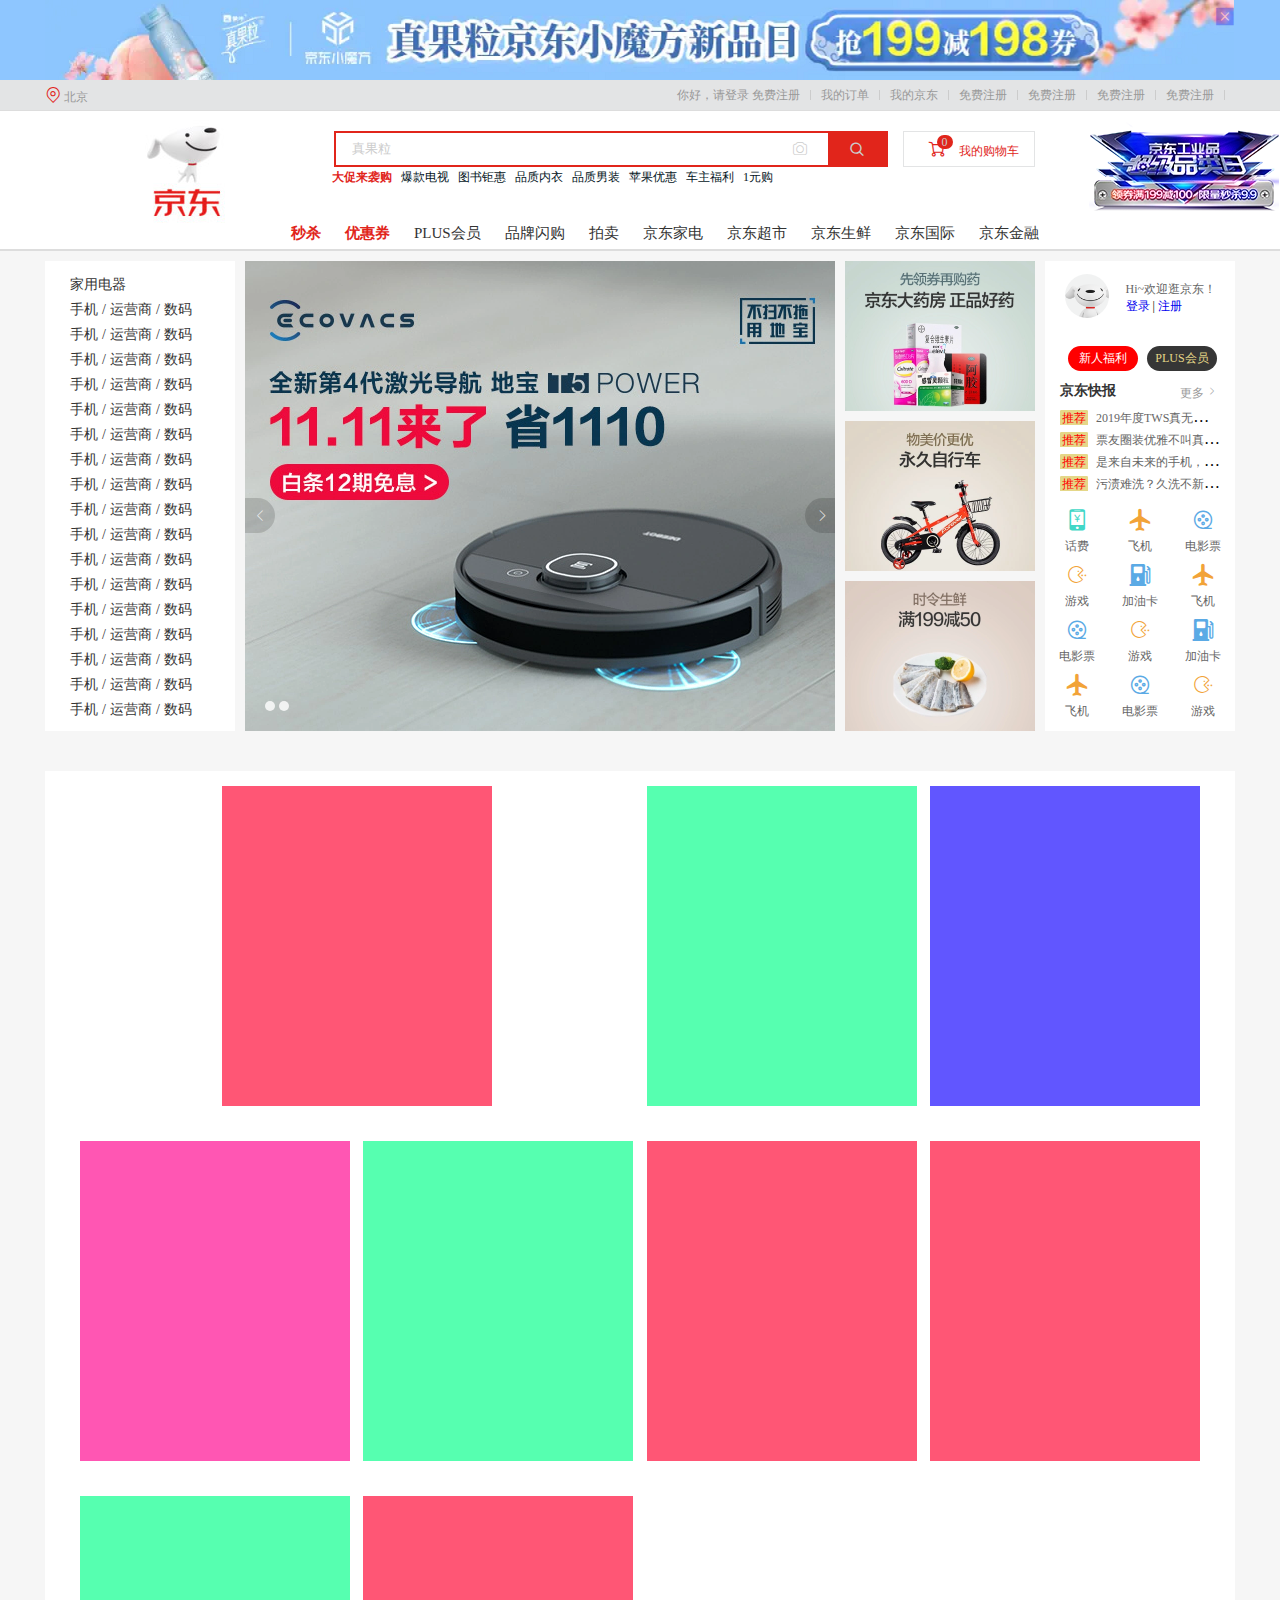
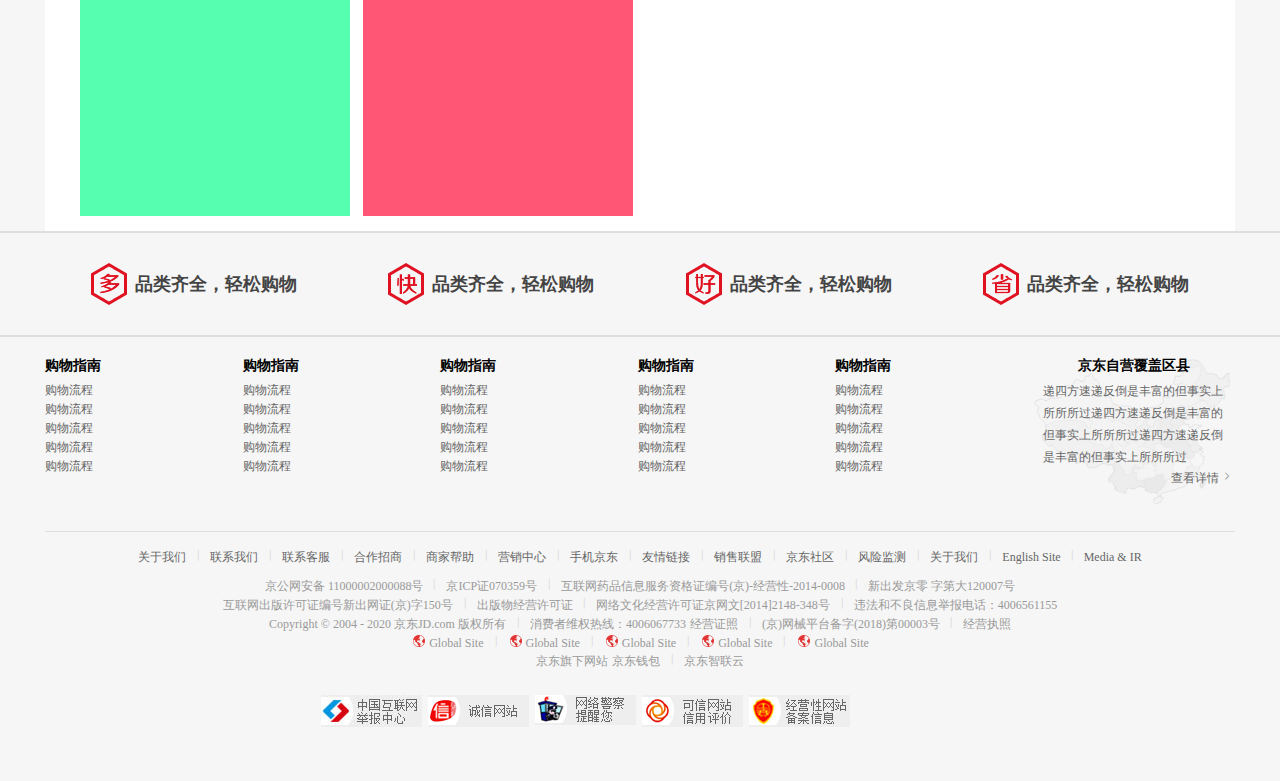
<file: index.html>
<!DOCTYPE html>
<html lang="en">

<head>
    <meta charset="UTF-8">
    <meta http-equiv="X-UA-Compatible" content="IE=edge">
    <meta name="viewport" content="width=device-width, initial-scale=1.0">
    <title>京东(JD.COM)-正品低价、品质保障、配送及时、轻松购物！</title>
    <link rel="shorcut icon" href="favicon.ico">
    <link rel="stylesheet" href="css/base.css">
    <link rel="stylesheet" href="css/index.css">
    <link rel="stylesheet" href="css/good.css">
    <!-- 引入字体图标 -->
    <link rel="stylesheet" href="font/iconfont.css">

</head>

<body>
    <!-- content刷新网页自动有些是红色 -->
    <div class="content">
        <!-- 京东顶部 -->
        <div class="j-header">
            <a href="#" class="w">
                <span class="iconfont iconicon-cross-squre"></span>
            </a>
        </div>
        <!-- 实现关闭广告的作用 -->
        <script>
            //有几个类的时候，用一个就可以了
            var colset = document.querySelector('.iconicon-cross-squre');
            var toubu = document.querySelector('.j-header');
            colset.onclick = function() {
                toubu.style.display = 'none';
            }
        </script>
        <!-- 快捷导航栏模块 -->
        <div class="shortcut">
            <div class="w">

                <ul class="fl">
                    <li>
                        <i class="post iconfont iconlocation "></i>
                        <a href="#">北京</a>
                    </li>
                </ul>
                <ul class="fr">
                    <li><a href="#">你好，请登录</a>
                        <a href="#">免费注册</a></li>
                    <li class="spacer"></li>
                    <li>
                        <a href="#">我的订单</a>
                        <li class="spacer"></li>
                    </li>

                    <li>
                        <a href="#">我的京东</a>
                        <div class="dropdown">
                            <div class="myjdlist">
                                <div class="fore1">
                                    <div class="item">
                                        <a href="#">待处理订单</a>
                                    </div>
                                </div>
                            </div>
                        </div>
                    </li>
                    <li class="spacer"></li>
                    <li>
                        <a href="#">免费注册</a></li>
                    <li class="spacer"></li>
                    <li>
                        <a href="#">免费注册</a></li>
                    <li class="spacer"></li>
                    <li>
                        <a href="#">免费注册</a></li>
                    <li class="spacer"></li>
                    <li>
                        <a href="#">免费注册</a></li>
                    <li class="spacer"></li>


                </ul>
                <!-- 下拉菜单效果 -->
                <script>
                    var fr = document.querySelector('.fr');
                    var lis = fr.children;
                    // var lis = fr.getElementsByClassName('.dropdown')
                    for (i = 0; i < lis.length; i++) {
                        if (i == 0) {
                            continue;
                        }
                        lis[i].onmouseover = function() {
                            this.children[1].style.display = 'block';
                        }
                        lis[i].onmouseout = function() {
                            this.children[1].style.display = 'none';
                        }
                    }
                </script>
            </div>

        </div>
        <!-- 3.header开始部分 -->
        <div class="header">
            <div class="w inner">
                <!-- 左边的京东 -->
                <div class="logo">
                    <h1><a href="#">京东</a></h1>
                </div>
                <!-- 中间的信息 -->
                <div class="header-nav">
                    <div class="header-search">
                        <!-- 搜索栏 -->
                        <div class="search">
                            <input type="text" value="真果粒">
                            <!-- js点击隐藏文本框里的内容 -->
                            <script>
                                var text = document.querySelector('input');
                                text.onclick = function() {
                                    if (this.value === '真果粒') {
                                        this.value = '';
                                    }
                                }
                                text.onblur = function() {
                                    if (this.value === '') {
                                        this.value = '真果粒';
                                    }
                                }
                            </script>
                            <span class="iconfont  iconpaizhaozhaopian "></span>
                            <button><i class="iconfont iconchaxun"></i></button>
                        </div>

                        <!-- 购物车 -->
                        <div class="settleup">
                            <i class="iconfont icongouwuche "></i>
                            <a href="#">我的购物车</a>
                            <span>0</span>
                        </div>
                    </div>
                    <div class="hotwors">
                        <a href="#" class="style-red navitems-lk">大促来袭购</a>
                        <a href="#">爆款电视</a>
                        <a href="#">图书钜惠</a>
                        <a href="#">品质内衣</a>
                        <a href="#">品质男装</a>
                        <a href="#">苹果优惠</a>
                        <a href="#">车主福利</a>
                        <a href="#">1元购</a>
                    </div>
                    <div class="navitems">
                        <ul>
                            <li><a href="#" class="style-red navitems-lk">秒杀</a></li>
                            <li><a href="#" class="style-red navitems-lk">优惠券</a></li>

                            <li><a href="#">PLUS会员</a></li>
                            <li><a href="#">品牌闪购</a></li>
                            <li><a href="#">拍卖</a></li>
                            <li><a href="#">京东家电</a></li>
                            <li><a href="#">京东超市</a></li>
                            <li><a href="#">京东生鲜 </a></li>
                            <li><a href="#">京东国际</a></li>
                            <li><a href="#">京东金融</a></li>
                        </ul>
                    </div>
                </div>
                <!-- 右边的图片 -->
                <div class="treasure">
                    <a href="#"></a>
                </div>


            </div>
        </div>
        <!-- 页面中心部分 -->
        <div class="fs">
            <div class="w fs-inner">
                <div class="fs-inner-col1">
                    <ul>
                        <li>
                            <a href="#">家用电器</a></li>
                        <li>
                            <a href="#">手机</a> <span>/</span>
                            <a href="#">运营商</a> <span>/</span>
                            <a href="#">数码</a>
                        </li>

                        <li>
                            <a href="#">手机</a> <span>/</span>
                            <a href="#">运营商</a> <span>/</span>
                            <a href="#">数码</a>
                        </li>
                        <li>
                            <a href="#">手机</a> <span>/</span>
                            <a href="#">运营商</a> <span>/</span>
                            <a href="#">数码</a>
                        </li>
                        <li>
                            <a href="#">手机</a> <span>/</span>
                            <a href="#">运营商</a> <span>/</span>
                            <a href="#">数码</a>
                        </li>
                        <li>
                            <a href="#">手机</a> <span>/</span>
                            <a href="#">运营商</a> <span>/</span>
                            <a href="#">数码</a>
                        </li>
                        <li>
                            <a href="#">手机</a> <span>/</span>
                            <a href="#">运营商</a> <span>/</span>
                            <a href="#">数码</a>
                        </li>
                        <li>
                            <a href="#">手机</a> <span>/</span>
                            <a href="#">运营商</a> <span>/</span>
                            <a href="#">数码</a>
                        </li>
                        <li>
                            <a href="#">手机</a> <span>/</span>
                            <a href="#">运营商</a> <span>/</span>
                            <a href="#">数码</a>
                        </li>
                        <li>
                            <a href="#">手机</a> <span>/</span>
                            <a href="#">运营商</a> <span>/</span>
                            <a href="#">数码</a>
                        </li>
                        <li>
                            <a href="#">手机</a> <span>/</span>
                            <a href="#">运营商</a> <span>/</span>
                            <a href="#">数码</a>
                        </li>
                        <li>
                            <a href="#">手机</a> <span>/</span>
                            <a href="#">运营商</a> <span>/</span>
                            <a href="#">数码</a>
                        </li>
                        <li>
                            <a href="#">手机</a> <span>/</span>
                            <a href="#">运营商</a> <span>/</span>
                            <a href="#">数码</a>
                        </li>
                        <li>
                            <a href="#">手机</a> <span>/</span>
                            <a href="#">运营商</a> <span>/</span>
                            <a href="#">数码</a>
                        </li>
                        <li>
                            <a href="#">手机</a> <span>/</span>
                            <a href="#">运营商</a> <span>/</span>
                            <a href="#">数码</a>
                        </li>
                        <li>
                            <a href="#">手机</a> <span>/</span>
                            <a href="#">运营商</a> <span>/</span>
                            <a href="#">数码</a>
                        </li>
                        <li>
                            <a href="#">手机</a> <span>/</span>
                            <a href="#">运营商</a> <span>/</span>
                            <a href="#">数码</a>
                        </li>
                        <li>
                            <a href="#">手机</a> <span>/</span>
                            <a href="#">运营商</a> <span>/</span>
                            <a href="#">数码</a>
                        </li>


                    </ul>
                </div>
                <div class="fs-inner-col2">
                    <!-- 轮播图 -->
                    <div class="col2-bd">
                        <button class="arr-1">
                            <i class="iconfont lunbo iconlunbozuobian"></i>
                        </button>
                        <button class="arr-2">
                            <i class="iconfont lunbo icongengduo "></i>
                        </button>

                        <ul>
                            <li>
                                <a href="#"><img src="images/dd5.jpg" alt="扫地机器人"></a>
                            </li>
                            <li>

                            </li>
                            <li></li>
                            <li></li>
                        </ul>
                        <!-- 一排小圆点 -->
                        <div class="slide-indicators">
                            <i class="slide-indicators-btn"></i>
                            <i class="slide-indicators-btn"></i>

                        </div>
                    </div>
                    <!-- 三负图 -->
                    <div class="col2-hd">
                        <a href="#"><img src="images/fe3.jpg" alt=""></a>
                        <a href="#"><img src="images/d.jpg" alt=""></a>
                        <a href="#"><img src="images/e.jpg" alt=""></a>
                    </div>
                </div>
                <div class="fs-inner-col3">
                    <div class="fs-col3-uesr">
                        <div class="user-avatar">
                            <a href="#"><img src="images/logo.png" alt=""></a>
                        </div>
                        <div class="user-show">
                            <a href="#" class="user-show-tip">Hi~欢迎逛京东！</a>
                            <p> <a href="#">登录</a>
                                <span>|</span>
                                <a href="#">注册</a>
                            </p>
                        </div>
                        <div class="user-profit">
                            <a href="#" class="user-profit-lk">新人福利</a>
                            <a href="#" class="user-profit-plus">PLUS会员</a>
                        </div>
                    </div>
                    <div class="fs-col3-news">
                        <div class="news-hd">
                            <h5>京东快报</h5>
                            <a href="#" class="news-more">更多<i class="iconfont icondayu1"></i>
                            </a>
                            <ul class="new-list">
                                <li class="new-list-link">
                                    <a href="#">
                                        <span>推荐</span> 2019年度TWS真无线蓝牙耳机横评之选购指南
                                    </a>
                                </li>
                                <li class="new-list-link">
                                    <a href="#">
                                        <span>推荐</span> 票友圈装优雅不叫真优雅，想要表里如一得这样
                                    </a>
                                </li>
                                <li class="new-list-link">
                                    <a href="#">
                                        <span>推荐</span> 是来自未来的手机，vivo NEX 3的多面评测
                                    </a>
                                </li>
                                <li class="new-list-link">
                                    <a href="#">
                                        <span>推荐</span> 污渍难洗？久洗不新？全新蓝月亮麻烦安排一下

                                    </a>
                                </li>
                            </ul>
                        </div>
                    </div>
                    <div class="fs-col3-service">
                        <div class="service-entry">
                            <ul>
                                <li class="service-huafei">
                                    <i class="service-green iconfont iconhuafei"></i>
                                    <span>话费</span>
                                </li>
                                <li class="service-huafei">
                                    <i class="service-orange iconfont iconjipiao"></i>
                                    <span>飞机</span>
                                </li>
                                <li class="service-huafei">
                                    <i class="service-blue iconfont icondianyingpiao"></i>
                                    <span>电影票</span>
                                </li>
                                <li class="service-huafei">
                                    <i class="service-orange iconfont iconyouxi"></i>
                                    <span>游戏</span>
                                </li>
                                <li class="service-huafei">
                                    <i class="service-blue iconfont iconjiayouqia"></i>
                                    <span>加油卡</span>
                                </li>
                                <li class="service-huafei">
                                    <i class="service-orange iconfont iconjipiao"></i>
                                    <span>飞机</span>
                                </li>
                                <li class="service-huafei">
                                    <i class="service-blue iconfont icondianyingpiao"></i>
                                    <span>电影票</span>
                                </li>
                                <li class="service-huafei">
                                    <i class="service-orange iconfont iconyouxi"></i>
                                    <span>游戏</span>
                                </li>
                                <li class="service-huafei">
                                    <i class="service-blue iconfont iconjiayouqia"></i>
                                    <span>加油卡</span>
                                </li>
                                <li class="service-huafei">
                                    <i class="service-orange iconfont iconjipiao"></i>
                                    <span>飞机</span>
                                </li>
                                <li class="service-huafei">
                                    <i class="service-blue iconfont icondianyingpiao"></i>
                                    <span>电影票</span>
                                </li>
                                <li class="service-huafei">
                                    <i class="service-orange iconfont iconyouxi"></i>
                                    <span>游戏</span>
                                </li>
                            </ul>
                        </div>
                    </div>
                </div>
            </div>

        </div>
        <!-- 内容商品部分 -->
        <div class="goods w">
            <div class="clearfix">
                <div class="item item1"></div>
                <div class="item item2"></div>
                <div class="item item3"></div>
                <div class="item item4"></div>
                <div class="item item5"></div>
                <div class="item item6"></div>
                <div class="item item7"></div>
                <div class="item item8"></div>
                <div class="item item9"></div>
            </div>
        </div>
        <!-- 页面底部 -->
        <div class="footer">
            <div class="footer-service">
                <div class="w">
                    <ul>
                        <li>
                            <h5 class="service-duo">多</h5>
                            <p>品类齐全，轻松购物</p>
                        </li>
                        <li>
                            <h5 class="service-kuai">快</h5>
                            <p>品类齐全，轻松购物</p>
                        </li>
                        <li>
                            <h5 class="service-hao">好</h5>
                            <p>品类齐全，轻松购物</p>
                        </li>

                        <li>
                            <h5 class="service-sheng">省</h5>
                            <p>品类齐全，轻松购物</p>
                        </li>

                    </ul>
                </div>
            </div>
            <!-- 帮助模块 -->
            <div class=" w footer-help">
                <div class="footer-help-inner">
                    <h5> 购物指南</h5>
                    <ul>
                        <li><a href="#">购物流程</a></li>
                        <li><a href="#">购物流程</a></li>
                        <li><a href="#">购物流程</a></li>
                        <li><a href="#">购物流程</a></li>
                        <li><a href="#">购物流程</a></li>
                    </ul>
                </div>
                <div class="footer-help-inner">
                    <h5> 购物指南</h5>
                    <ul>
                        <li><a href="#">购物流程</a></li>
                        <li><a href="#">购物流程</a></li>
                        <li><a href="#">购物流程</a></li>
                        <li><a href="#">购物流程</a></li>
                        <li><a href="#">购物流程</a></li>
                    </ul>
                </div>
                <div class="footer-help-inner">
                    <h5> 购物指南</h5>
                    <ul>
                        <li><a href="#">购物流程</a></li>
                        <li><a href="#">购物流程</a></li>
                        <li><a href="#">购物流程</a></li>
                        <li><a href="#">购物流程</a></li>
                        <li><a href="#">购物流程</a></li>
                    </ul>
                </div>
                <div class="footer-help-inner">
                    <h5> 购物指南</h5>
                    <ul>
                        <li><a href="#">购物流程</a></li>
                        <li><a href="#">购物流程</a></li>
                        <li><a href="#">购物流程</a></li>
                        <li><a href="#">购物流程</a></li>
                        <li><a href="#">购物流程</a></li>
                    </ul>
                </div>
                <div class="footer-help-inner">
                    <h5> 购物指南</h5>
                    <ul>
                        <li><a href="#">购物流程</a></li>
                        <li><a href="#">购物流程</a></li>
                        <li><a href="#">购物流程</a></li>
                        <li><a href="#">购物流程</a></li>
                        <li><a href="#">购物流程</a></li>

                    </ul>
                </div>
                <div class="footer-help-cover">
                    <h5>京东自营覆盖区县</h5>
                    <p>递四方速递反倒是丰富的但事实上所所所过递四方速递反倒是丰富的但事实上所所所过递四方速递反倒是丰富的但事实上所所所过</p>
                    <a href="#">查看详情<i class="iconfont icondayu1"> </i></a>
                </div>
            </div>
            <!-- 底部中心文字  版权模块-->
            <div class="footer-copyright">
                <div class=" w footer-copyright-inner">
                    <div class="copyright-inner-links">
                        <a href="#">关于我们</a>
                        <i class="iconfont iconshuxian1"></i>
                        <a href="#">联系我们</a>
                        <i class="iconfont iconshuxian1"></i>
                        <a href="#">联系客服</a>
                        <i class="iconfont iconshuxian1"></i>
                        <a href="#">合作招商</a>
                        <i class="iconfont iconshuxian1"></i>
                        <a href="#">商家帮助</a>
                        <i class="iconfont iconshuxian1"></i>
                        <a href="#">营销中心</a>
                        <i class="iconfont iconshuxian1"></i>
                        <a href="#">手机京东</a>
                        <i class="iconfont iconshuxian1"></i>
                        <a href="#">友情链接</a>
                        <i class="iconfont iconshuxian1"></i>
                        <a href="#">销售联盟</a>
                        <i class="iconfont iconshuxian1"></i>
                        <a href="#">京东社区</a>
                        <i class="iconfont iconshuxian1"></i>
                        <a href="#">风险监测</a>
                        <i class="iconfont iconshuxian1"></i>
                        <a href="#">关于我们</a>
                        <i class="iconfont iconshuxian1"></i>
                        <a href="#"> English Site </a>
                        <i class="iconfont iconshuxian1"></i>
                        <a href="#"> Media & IR</a>

                    </div>
                    <div class="copyright-inner-info">
                        <p>
                            <a href="#">京公网安备 11000002000088号 </a>
                            <i class="iconfont iconshuxian1"></i>
                            <span>  京ICP证070359号</span>
                            <i class="iconfont iconshuxian1"></i>
                            <a href="#"> 互联网药品信息服务资格证编号(京)-经营性-2014-0008 </a>
                            <i class="iconfont iconshuxian1"></i>
                            <span> 新出发京零 字第大120007号</span>


                        </p>
                        <p>

                            <span> 互联网出版许可证编号新出网证(京)字150号</span>
                            <i class="iconfont iconshuxian1"></i>
                            <a href="#">出版物经营许可证 </a>
                            <i class="iconfont iconshuxian1"></i>
                            <a href="#">网络文化经营许可证京网文[2014]2148-348号</a>
                            <i class="iconfont iconshuxian1"></i>
                            <span> 违法和不良信息举报电话：4006561155</span>


                        </p>
                        <p>
                            <span> Copyright © 2004 - 2020 京东JD.com 版权所有</span>
                            <i class="iconfont iconshuxian1"></i>
                            <span>  消费者维权热线：4006067733</span>
                            <a href="#"> 经营证照</a>
                            <i class="iconfont iconshuxian1"></i>
                            <span>  (京)网械平台备字(2018)第00003号 </span>
                            <i class="iconfont iconshuxian1"></i>
                            <a href="#"> 经营执照</a>


                        </p>
                        <p>
                            <a href="#"><i class="inner-info-ico1"> </i> Global Site</a>
                            <i class="iconfont iconshuxian1"></i>
                            <a href="#"><i class="inner-info-ico2"> </i> Global Site</a>
                            <i class="iconfont iconshuxian1"></i>
                            <a href="#"><i class="inner-info-ico3"> </i> Global Site</a>
                            <i class="iconfont iconshuxian1"></i>
                            <a href="#"><i class="inner-info-ico4"> </i> Global Site</a>
                            <i class="iconfont iconshuxian1"></i>
                            <a href="#"><i class="inner-info-ico5"> </i> Global Site</a>

                        </p>
                        <p>

                            <span>  京东旗下网站</span>
                            <a href="#"> 京东钱包</a>
                            <i class="iconfont iconshuxian1"></i>

                            <a href="#"> 京东智联云</a>


                        </p>
                        <div class="copyright-inner-auth">
                            <a href="#" class="inner-auth-1"></a>
                            <a href="#" class="inner-auth-2"></a>
                            <a href="#" class="inner-auth-3"></a>
                            <a href="#" class="inner-auth-4"></a>
                            <a href="#" class="inner-auth-5"></a>
                            <a href="#" class="inner-auth-6"></a>

                        </div>
                    </div>
                </div>

            </div>
        </div>
    </div>

</body>

</html>
</file>
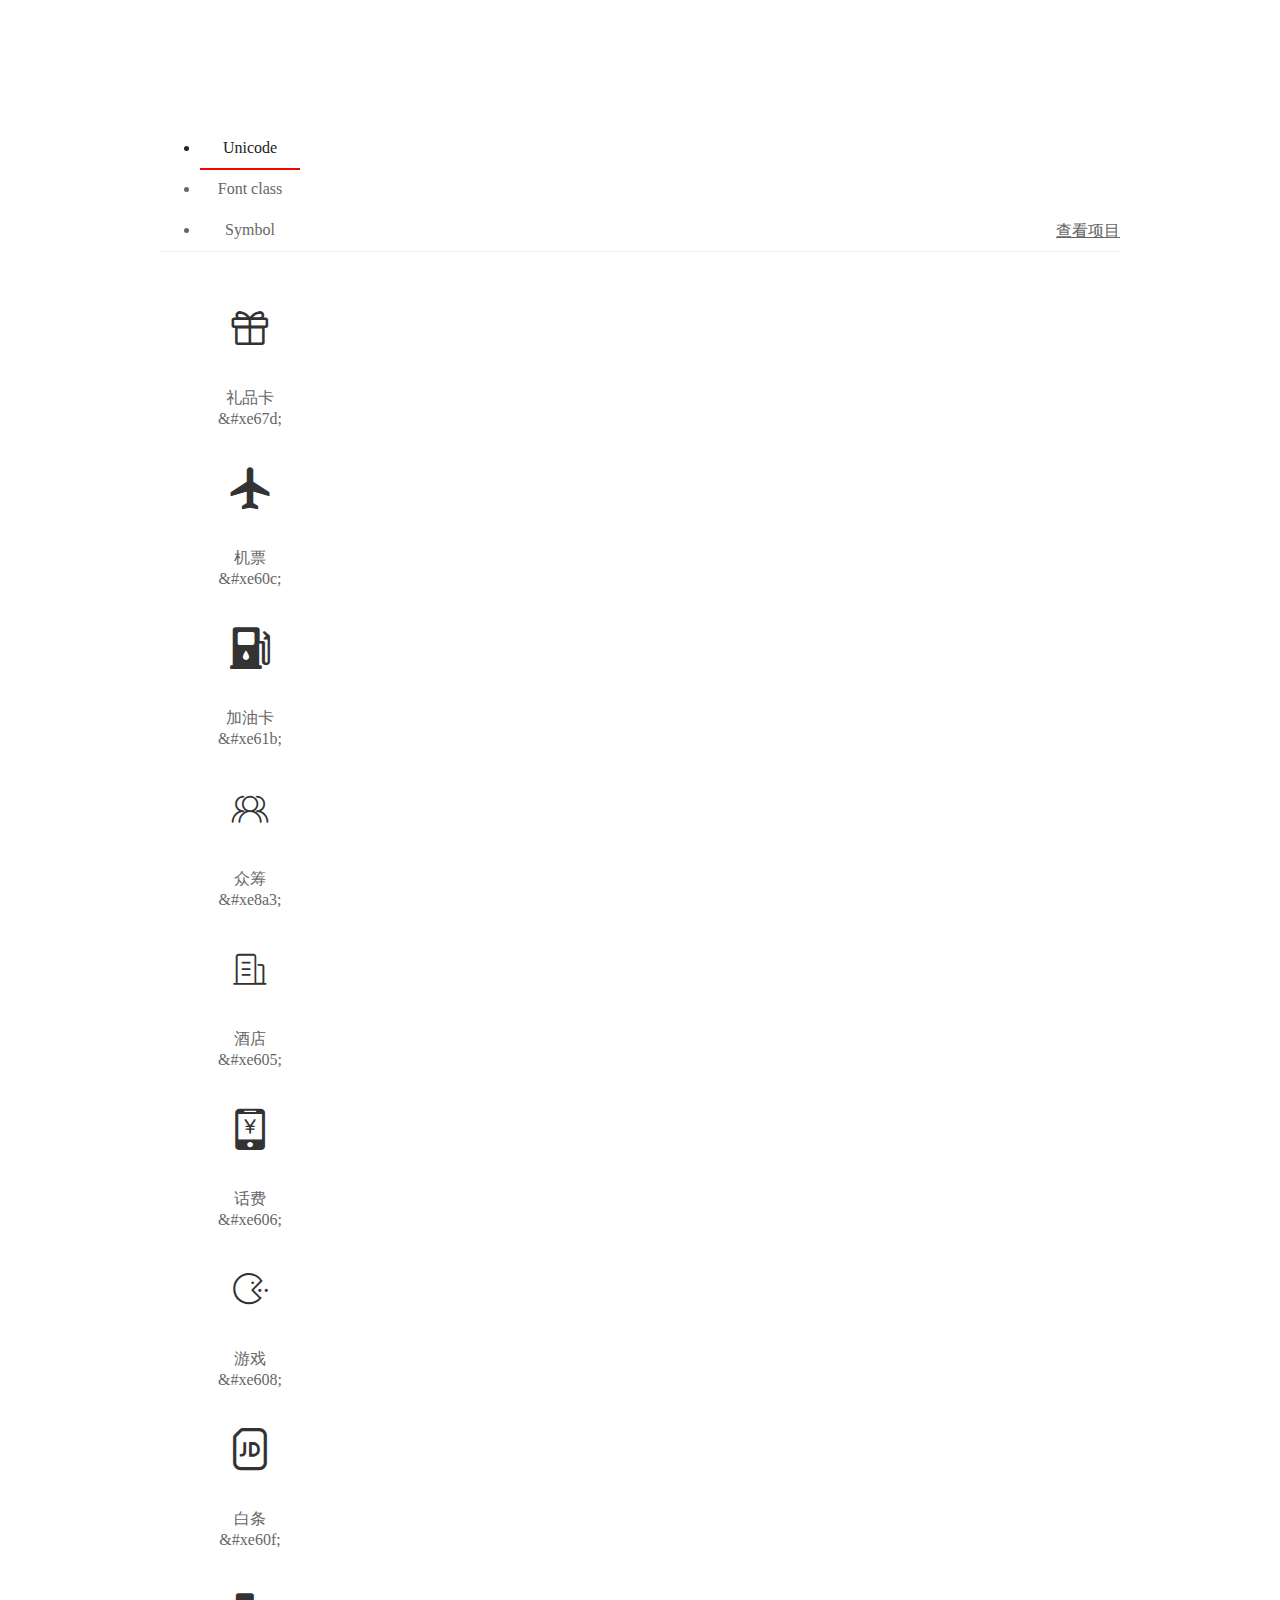
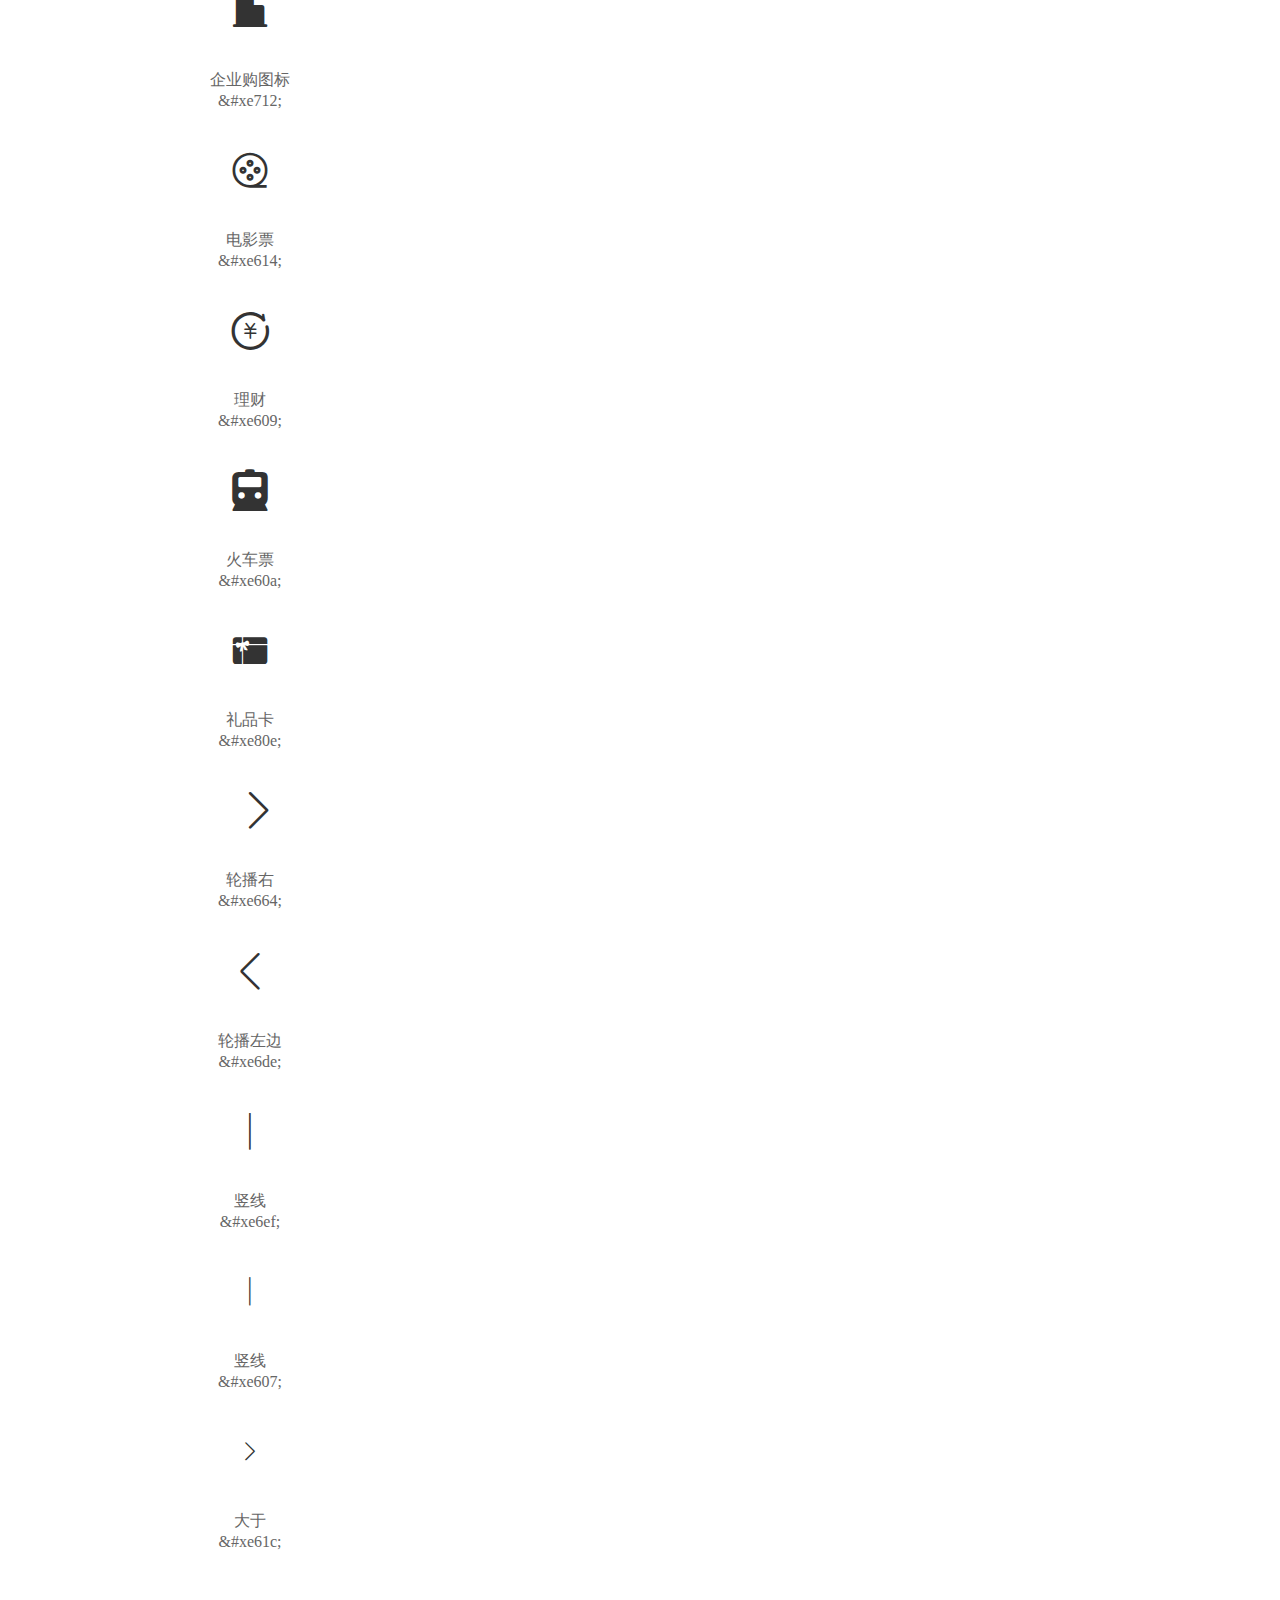
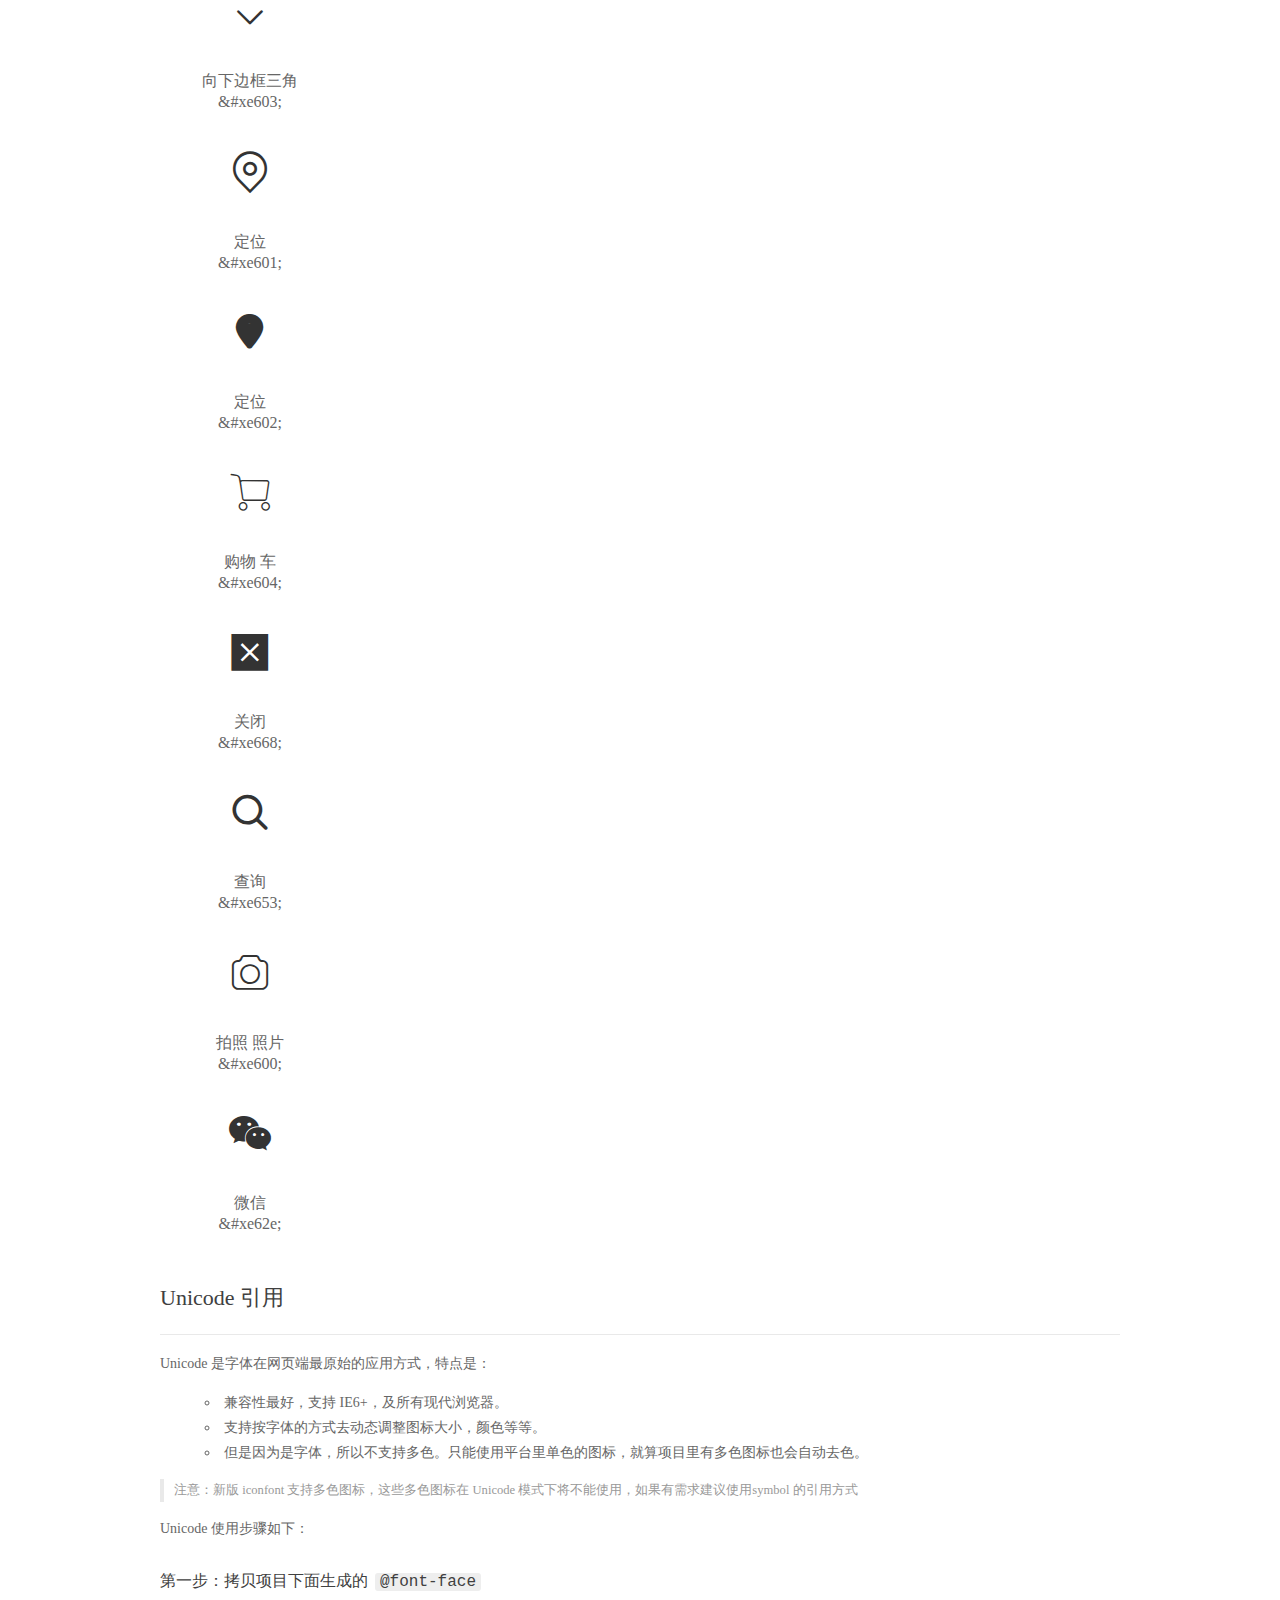
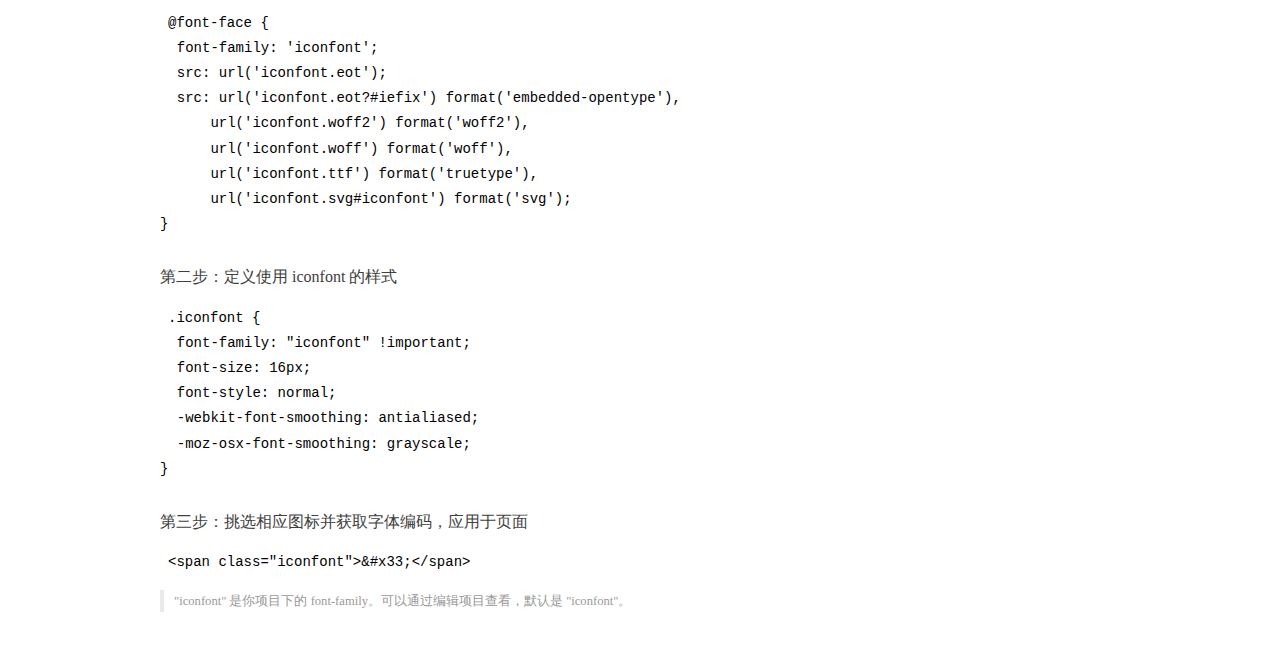
<file: font/demo_index.html>
<!DOCTYPE html>
<html>
<head>
  <meta charset="utf-8"/>
  <title>IconFont Demo</title>
  <link rel="shortcut icon" href="https://img.alicdn.com/tps/i4/TB1_oz6GVXXXXaFXpXXJDFnIXXX-64-64.ico" type="image/x-icon"/>
  <link rel="stylesheet" href="https://g.alicdn.com/thx/cube/1.3.2/cube.min.css">
  <link rel="stylesheet" href="demo.css">
  <link rel="stylesheet" href="iconfont.css">
  <script src="iconfont.js"></script>
  <!-- jQuery -->
  <script src="https://a1.alicdn.com/oss/uploads/2018/12/26/7bfddb60-08e8-11e9-9b04-53e73bb6408b.js"></script>
  <!-- 代码高亮 -->
  <script src="https://a1.alicdn.com/oss/uploads/2018/12/26/a3f714d0-08e6-11e9-8a15-ebf944d7534c.js"></script>
</head>
<body>
  <div class="main">
    <h1 class="logo"><a href="https://www.iconfont.cn/" title="iconfont 首页" target="_blank">&#xe86b;</a></h1>
    <div class="nav-tabs">
      <ul id="tabs" class="dib-box">
        <li class="dib active"><span>Unicode</span></li>
        <li class="dib"><span>Font class</span></li>
        <li class="dib"><span>Symbol</span></li>
      </ul>
      
      <a href="https://www.iconfont.cn/manage/index?manage_type=myprojects&projectId=2119331" target="_blank" class="nav-more">查看项目</a>
      
    </div>
    <div class="tab-container">
      <div class="content unicode" style="display: block;">
          <ul class="icon_lists dib-box">
          
            <li class="dib">
              <span class="icon iconfont">&#xe67d;</span>
                <div class="name">礼品卡</div>
                <div class="code-name">&amp;#xe67d;</div>
              </li>
          
            <li class="dib">
              <span class="icon iconfont">&#xe60c;</span>
                <div class="name">机票</div>
                <div class="code-name">&amp;#xe60c;</div>
              </li>
          
            <li class="dib">
              <span class="icon iconfont">&#xe61b;</span>
                <div class="name">加油卡</div>
                <div class="code-name">&amp;#xe61b;</div>
              </li>
          
            <li class="dib">
              <span class="icon iconfont">&#xe8a3;</span>
                <div class="name">众筹</div>
                <div class="code-name">&amp;#xe8a3;</div>
              </li>
          
            <li class="dib">
              <span class="icon iconfont">&#xe605;</span>
                <div class="name">酒店</div>
                <div class="code-name">&amp;#xe605;</div>
              </li>
          
            <li class="dib">
              <span class="icon iconfont">&#xe606;</span>
                <div class="name">话费</div>
                <div class="code-name">&amp;#xe606;</div>
              </li>
          
            <li class="dib">
              <span class="icon iconfont">&#xe608;</span>
                <div class="name">游戏</div>
                <div class="code-name">&amp;#xe608;</div>
              </li>
          
            <li class="dib">
              <span class="icon iconfont">&#xe60f;</span>
                <div class="name">白条</div>
                <div class="code-name">&amp;#xe60f;</div>
              </li>
          
            <li class="dib">
              <span class="icon iconfont">&#xe712;</span>
                <div class="name">企业购图标</div>
                <div class="code-name">&amp;#xe712;</div>
              </li>
          
            <li class="dib">
              <span class="icon iconfont">&#xe614;</span>
                <div class="name">电影票</div>
                <div class="code-name">&amp;#xe614;</div>
              </li>
          
            <li class="dib">
              <span class="icon iconfont">&#xe609;</span>
                <div class="name">理财</div>
                <div class="code-name">&amp;#xe609;</div>
              </li>
          
            <li class="dib">
              <span class="icon iconfont">&#xe60a;</span>
                <div class="name">火车票</div>
                <div class="code-name">&amp;#xe60a;</div>
              </li>
          
            <li class="dib">
              <span class="icon iconfont">&#xe80e;</span>
                <div class="name">礼品卡</div>
                <div class="code-name">&amp;#xe80e;</div>
              </li>
          
            <li class="dib">
              <span class="icon iconfont">&#xe664;</span>
                <div class="name">轮播右</div>
                <div class="code-name">&amp;#xe664;</div>
              </li>
          
            <li class="dib">
              <span class="icon iconfont">&#xe6de;</span>
                <div class="name">轮播左边</div>
                <div class="code-name">&amp;#xe6de;</div>
              </li>
          
            <li class="dib">
              <span class="icon iconfont">&#xe6ef;</span>
                <div class="name">竖线</div>
                <div class="code-name">&amp;#xe6ef;</div>
              </li>
          
            <li class="dib">
              <span class="icon iconfont">&#xe607;</span>
                <div class="name">竖线</div>
                <div class="code-name">&amp;#xe607;</div>
              </li>
          
            <li class="dib">
              <span class="icon iconfont">&#xe61c;</span>
                <div class="name">大于</div>
                <div class="code-name">&amp;#xe61c;</div>
              </li>
          
            <li class="dib">
              <span class="icon iconfont">&#xe603;</span>
                <div class="name">向下边框三角</div>
                <div class="code-name">&amp;#xe603;</div>
              </li>
          
            <li class="dib">
              <span class="icon iconfont">&#xe601;</span>
                <div class="name">定位</div>
                <div class="code-name">&amp;#xe601;</div>
              </li>
          
            <li class="dib">
              <span class="icon iconfont">&#xe602;</span>
                <div class="name">定位</div>
                <div class="code-name">&amp;#xe602;</div>
              </li>
          
            <li class="dib">
              <span class="icon iconfont">&#xe604;</span>
                <div class="name">购物 车</div>
                <div class="code-name">&amp;#xe604;</div>
              </li>
          
            <li class="dib">
              <span class="icon iconfont">&#xe668;</span>
                <div class="name">关闭</div>
                <div class="code-name">&amp;#xe668;</div>
              </li>
          
            <li class="dib">
              <span class="icon iconfont">&#xe653;</span>
                <div class="name">查询</div>
                <div class="code-name">&amp;#xe653;</div>
              </li>
          
            <li class="dib">
              <span class="icon iconfont">&#xe600;</span>
                <div class="name">拍照 照片</div>
                <div class="code-name">&amp;#xe600;</div>
              </li>
          
            <li class="dib">
              <span class="icon iconfont">&#xe62e;</span>
                <div class="name">微信</div>
                <div class="code-name">&amp;#xe62e;</div>
              </li>
          
          </ul>
          <div class="article markdown">
          <h2 id="unicode-">Unicode 引用</h2>
          <hr>

          <p>Unicode 是字体在网页端最原始的应用方式，特点是：</p>
          <ul>
            <li>兼容性最好，支持 IE6+，及所有现代浏览器。</li>
            <li>支持按字体的方式去动态调整图标大小，颜色等等。</li>
            <li>但是因为是字体，所以不支持多色。只能使用平台里单色的图标，就算项目里有多色图标也会自动去色。</li>
          </ul>
          <blockquote>
            <p>注意：新版 iconfont 支持多色图标，这些多色图标在 Unicode 模式下将不能使用，如果有需求建议使用symbol 的引用方式</p>
          </blockquote>
          <p>Unicode 使用步骤如下：</p>
          <h3 id="-font-face">第一步：拷贝项目下面生成的 <code>@font-face</code></h3>
<pre><code class="language-css"
>@font-face {
  font-family: 'iconfont';
  src: url('iconfont.eot');
  src: url('iconfont.eot?#iefix') format('embedded-opentype'),
      url('iconfont.woff2') format('woff2'),
      url('iconfont.woff') format('woff'),
      url('iconfont.ttf') format('truetype'),
      url('iconfont.svg#iconfont') format('svg');
}
</code></pre>
          <h3 id="-iconfont-">第二步：定义使用 iconfont 的样式</h3>
<pre><code class="language-css"
>.iconfont {
  font-family: "iconfont" !important;
  font-size: 16px;
  font-style: normal;
  -webkit-font-smoothing: antialiased;
  -moz-osx-font-smoothing: grayscale;
}
</code></pre>
          <h3 id="-">第三步：挑选相应图标并获取字体编码，应用于页面</h3>
<pre>
<code class="language-html"
>&lt;span class="iconfont"&gt;&amp;#x33;&lt;/span&gt;
</code></pre>
          <blockquote>
            <p>"iconfont" 是你项目下的 font-family。可以通过编辑项目查看，默认是 "iconfont"。</p>
          </blockquote>
          </div>
      </div>
      <div class="content font-class">
        <ul class="icon_lists dib-box">
          
          <li class="dib">
            <span class="icon iconfont iconlipinqia"></span>
            <div class="name">
              礼品卡
            </div>
            <div class="code-name">.iconlipinqia
            </div>
          </li>
          
          <li class="dib">
            <span class="icon iconfont iconjipiao"></span>
            <div class="name">
              机票
            </div>
            <div class="code-name">.iconjipiao
            </div>
          </li>
          
          <li class="dib">
            <span class="icon iconfont iconjiayouqia"></span>
            <div class="name">
              加油卡
            </div>
            <div class="code-name">.iconjiayouqia
            </div>
          </li>
          
          <li class="dib">
            <span class="icon iconfont iconzhongchou"></span>
            <div class="name">
              众筹
            </div>
            <div class="code-name">.iconzhongchou
            </div>
          </li>
          
          <li class="dib">
            <span class="icon iconfont iconjiudian"></span>
            <div class="name">
              酒店
            </div>
            <div class="code-name">.iconjiudian
            </div>
          </li>
          
          <li class="dib">
            <span class="icon iconfont iconhuafei"></span>
            <div class="name">
              话费
            </div>
            <div class="code-name">.iconhuafei
            </div>
          </li>
          
          <li class="dib">
            <span class="icon iconfont iconyouxi"></span>
            <div class="name">
              游戏
            </div>
            <div class="code-name">.iconyouxi
            </div>
          </li>
          
          <li class="dib">
            <span class="icon iconfont iconbaitiao"></span>
            <div class="name">
              白条
            </div>
            <div class="code-name">.iconbaitiao
            </div>
          </li>
          
          <li class="dib">
            <span class="icon iconfont iconqiyegoutubiao"></span>
            <div class="name">
              企业购图标
            </div>
            <div class="code-name">.iconqiyegoutubiao
            </div>
          </li>
          
          <li class="dib">
            <span class="icon iconfont icondianyingpiao"></span>
            <div class="name">
              电影票
            </div>
            <div class="code-name">.icondianyingpiao
            </div>
          </li>
          
          <li class="dib">
            <span class="icon iconfont iconlicai"></span>
            <div class="name">
              理财
            </div>
            <div class="code-name">.iconlicai
            </div>
          </li>
          
          <li class="dib">
            <span class="icon iconfont iconziyuanleixing-huochepiao"></span>
            <div class="name">
              火车票
            </div>
            <div class="code-name">.iconziyuanleixing-huochepiao
            </div>
          </li>
          
          <li class="dib">
            <span class="icon iconfont iconlipinka"></span>
            <div class="name">
              礼品卡
            </div>
            <div class="code-name">.iconlipinka
            </div>
          </li>
          
          <li class="dib">
            <span class="icon iconfont icongengduo"></span>
            <div class="name">
              轮播右
            </div>
            <div class="code-name">.icongengduo
            </div>
          </li>
          
          <li class="dib">
            <span class="icon iconfont iconlunbozuobian"></span>
            <div class="name">
              轮播左边
            </div>
            <div class="code-name">.iconlunbozuobian
            </div>
          </li>
          
          <li class="dib">
            <span class="icon iconfont iconshuxian"></span>
            <div class="name">
              竖线
            </div>
            <div class="code-name">.iconshuxian
            </div>
          </li>
          
          <li class="dib">
            <span class="icon iconfont iconshuxian1"></span>
            <div class="name">
              竖线
            </div>
            <div class="code-name">.iconshuxian1
            </div>
          </li>
          
          <li class="dib">
            <span class="icon iconfont icondayu1"></span>
            <div class="name">
              大于
            </div>
            <div class="code-name">.icondayu1
            </div>
          </li>
          
          <li class="dib">
            <span class="icon iconfont icondown-trangle"></span>
            <div class="name">
              向下边框三角
            </div>
            <div class="code-name">.icondown-trangle
            </div>
          </li>
          
          <li class="dib">
            <span class="icon iconfont iconlocation"></span>
            <div class="name">
              定位
            </div>
            <div class="code-name">.iconlocation
            </div>
          </li>
          
          <li class="dib">
            <span class="icon iconfont iconicon-test"></span>
            <div class="name">
              定位
            </div>
            <div class="code-name">.iconicon-test
            </div>
          </li>
          
          <li class="dib">
            <span class="icon iconfont icongouwuche"></span>
            <div class="name">
              购物 车
            </div>
            <div class="code-name">.icongouwuche
            </div>
          </li>
          
          <li class="dib">
            <span class="icon iconfont iconicon-cross-squre"></span>
            <div class="name">
              关闭
            </div>
            <div class="code-name">.iconicon-cross-squre
            </div>
          </li>
          
          <li class="dib">
            <span class="icon iconfont iconchaxun"></span>
            <div class="name">
              查询
            </div>
            <div class="code-name">.iconchaxun
            </div>
          </li>
          
          <li class="dib">
            <span class="icon iconfont iconpaizhaozhaopian"></span>
            <div class="name">
              拍照 照片
            </div>
            <div class="code-name">.iconpaizhaozhaopian
            </div>
          </li>
          
          <li class="dib">
            <span class="icon iconfont iconweixin"></span>
            <div class="name">
              微信
            </div>
            <div class="code-name">.iconweixin
            </div>
          </li>
          
        </ul>
        <div class="article markdown">
        <h2 id="font-class-">font-class 引用</h2>
        <hr>

        <p>font-class 是 Unicode 使用方式的一种变种，主要是解决 Unicode 书写不直观，语意不明确的问题。</p>
        <p>与 Unicode 使用方式相比，具有如下特点：</p>
        <ul>
          <li>兼容性良好，支持 IE8+，及所有现代浏览器。</li>
          <li>相比于 Unicode 语意明确，书写更直观。可以很容易分辨这个 icon 是什么。</li>
          <li>因为使用 class 来定义图标，所以当要替换图标时，只需要修改 class 里面的 Unicode 引用。</li>
          <li>不过因为本质上还是使用的字体，所以多色图标还是不支持的。</li>
        </ul>
        <p>使用步骤如下：</p>
        <h3 id="-fontclass-">第一步：引入项目下面生成的 fontclass 代码：</h3>
<pre><code class="language-html">&lt;link rel="stylesheet" href="./iconfont.css"&gt;
</code></pre>
        <h3 id="-">第二步：挑选相应图标并获取类名，应用于页面：</h3>
<pre><code class="language-html">&lt;span class="iconfont iconxxx"&gt;&lt;/span&gt;
</code></pre>
        <blockquote>
          <p>"
            iconfont" 是你项目下的 font-family。可以通过编辑项目查看，默认是 "iconfont"。</p>
        </blockquote>
      </div>
      </div>
      <div class="content symbol">
          <ul class="icon_lists dib-box">
          
            <li class="dib">
                <svg class="icon svg-icon" aria-hidden="true">
                  <use xlink:href="#iconlipinqia"></use>
                </svg>
                <div class="name">礼品卡</div>
                <div class="code-name">#iconlipinqia</div>
            </li>
          
            <li class="dib">
                <svg class="icon svg-icon" aria-hidden="true">
                  <use xlink:href="#iconjipiao"></use>
                </svg>
                <div class="name">机票</div>
                <div class="code-name">#iconjipiao</div>
            </li>
          
            <li class="dib">
                <svg class="icon svg-icon" aria-hidden="true">
                  <use xlink:href="#iconjiayouqia"></use>
                </svg>
                <div class="name">加油卡</div>
                <div class="code-name">#iconjiayouqia</div>
            </li>
          
            <li class="dib">
                <svg class="icon svg-icon" aria-hidden="true">
                  <use xlink:href="#iconzhongchou"></use>
                </svg>
                <div class="name">众筹</div>
                <div class="code-name">#iconzhongchou</div>
            </li>
          
            <li class="dib">
                <svg class="icon svg-icon" aria-hidden="true">
                  <use xlink:href="#iconjiudian"></use>
                </svg>
                <div class="name">酒店</div>
                <div class="code-name">#iconjiudian</div>
            </li>
          
            <li class="dib">
                <svg class="icon svg-icon" aria-hidden="true">
                  <use xlink:href="#iconhuafei"></use>
                </svg>
                <div class="name">话费</div>
                <div class="code-name">#iconhuafei</div>
            </li>
          
            <li class="dib">
                <svg class="icon svg-icon" aria-hidden="true">
                  <use xlink:href="#iconyouxi"></use>
                </svg>
                <div class="name">游戏</div>
                <div class="code-name">#iconyouxi</div>
            </li>
          
            <li class="dib">
                <svg class="icon svg-icon" aria-hidden="true">
                  <use xlink:href="#iconbaitiao"></use>
                </svg>
                <div class="name">白条</div>
                <div class="code-name">#iconbaitiao</div>
            </li>
          
            <li class="dib">
                <svg class="icon svg-icon" aria-hidden="true">
                  <use xlink:href="#iconqiyegoutubiao"></use>
                </svg>
                <div class="name">企业购图标</div>
                <div class="code-name">#iconqiyegoutubiao</div>
            </li>
          
            <li class="dib">
                <svg class="icon svg-icon" aria-hidden="true">
                  <use xlink:href="#icondianyingpiao"></use>
                </svg>
                <div class="name">电影票</div>
                <div class="code-name">#icondianyingpiao</div>
            </li>
          
            <li class="dib">
                <svg class="icon svg-icon" aria-hidden="true">
                  <use xlink:href="#iconlicai"></use>
                </svg>
                <div class="name">理财</div>
                <div class="code-name">#iconlicai</div>
            </li>
          
            <li class="dib">
                <svg class="icon svg-icon" aria-hidden="true">
                  <use xlink:href="#iconziyuanleixing-huochepiao"></use>
                </svg>
                <div class="name">火车票</div>
                <div class="code-name">#iconziyuanleixing-huochepiao</div>
            </li>
          
            <li class="dib">
                <svg class="icon svg-icon" aria-hidden="true">
                  <use xlink:href="#iconlipinka"></use>
                </svg>
                <div class="name">礼品卡</div>
                <div class="code-name">#iconlipinka</div>
            </li>
          
            <li class="dib">
                <svg class="icon svg-icon" aria-hidden="true">
                  <use xlink:href="#icongengduo"></use>
                </svg>
                <div class="name">轮播右</div>
                <div class="code-name">#icongengduo</div>
            </li>
          
            <li class="dib">
                <svg class="icon svg-icon" aria-hidden="true">
                  <use xlink:href="#iconlunbozuobian"></use>
                </svg>
                <div class="name">轮播左边</div>
                <div class="code-name">#iconlunbozuobian</div>
            </li>
          
            <li class="dib">
                <svg class="icon svg-icon" aria-hidden="true">
                  <use xlink:href="#iconshuxian"></use>
                </svg>
                <div class="name">竖线</div>
                <div class="code-name">#iconshuxian</div>
            </li>
          
            <li class="dib">
                <svg class="icon svg-icon" aria-hidden="true">
                  <use xlink:href="#iconshuxian1"></use>
                </svg>
                <div class="name">竖线</div>
                <div class="code-name">#iconshuxian1</div>
            </li>
          
            <li class="dib">
                <svg class="icon svg-icon" aria-hidden="true">
                  <use xlink:href="#icondayu1"></use>
                </svg>
                <div class="name">大于</div>
                <div class="code-name">#icondayu1</div>
            </li>
          
            <li class="dib">
                <svg class="icon svg-icon" aria-hidden="true">
                  <use xlink:href="#icondown-trangle"></use>
                </svg>
                <div class="name">向下边框三角</div>
                <div class="code-name">#icondown-trangle</div>
            </li>
          
            <li class="dib">
                <svg class="icon svg-icon" aria-hidden="true">
                  <use xlink:href="#iconlocation"></use>
                </svg>
                <div class="name">定位</div>
                <div class="code-name">#iconlocation</div>
            </li>
          
            <li class="dib">
                <svg class="icon svg-icon" aria-hidden="true">
                  <use xlink:href="#iconicon-test"></use>
                </svg>
                <div class="name">定位</div>
                <div class="code-name">#iconicon-test</div>
            </li>
          
            <li class="dib">
                <svg class="icon svg-icon" aria-hidden="true">
                  <use xlink:href="#icongouwuche"></use>
                </svg>
                <div class="name">购物 车</div>
                <div class="code-name">#icongouwuche</div>
            </li>
          
            <li class="dib">
                <svg class="icon svg-icon" aria-hidden="true">
                  <use xlink:href="#iconicon-cross-squre"></use>
                </svg>
                <div class="name">关闭</div>
                <div class="code-name">#iconicon-cross-squre</div>
            </li>
          
            <li class="dib">
                <svg class="icon svg-icon" aria-hidden="true">
                  <use xlink:href="#iconchaxun"></use>
                </svg>
                <div class="name">查询</div>
                <div class="code-name">#iconchaxun</div>
            </li>
          
            <li class="dib">
                <svg class="icon svg-icon" aria-hidden="true">
                  <use xlink:href="#iconpaizhaozhaopian"></use>
                </svg>
                <div class="name">拍照 照片</div>
                <div class="code-name">#iconpaizhaozhaopian</div>
            </li>
          
            <li class="dib">
                <svg class="icon svg-icon" aria-hidden="true">
                  <use xlink:href="#iconweixin"></use>
                </svg>
                <div class="name">微信</div>
                <div class="code-name">#iconweixin</div>
            </li>
          
          </ul>
          <div class="article markdown">
          <h2 id="symbol-">Symbol 引用</h2>
          <hr>

          <p>这是一种全新的使用方式，应该说这才是未来的主流，也是平台目前推荐的用法。相关介绍可以参考这篇<a href="">文章</a>
            这种用法其实是做了一个 SVG 的集合，与另外两种相比具有如下特点：</p>
          <ul>
            <li>支持多色图标了，不再受单色限制。</li>
            <li>通过一些技巧，支持像字体那样，通过 <code>font-size</code>, <code>color</code> 来调整样式。</li>
            <li>兼容性较差，支持 IE9+，及现代浏览器。</li>
            <li>浏览器渲染 SVG 的性能一般，还不如 png。</li>
          </ul>
          <p>使用步骤如下：</p>
          <h3 id="-symbol-">第一步：引入项目下面生成的 symbol 代码：</h3>
<pre><code class="language-html">&lt;script src="./iconfont.js"&gt;&lt;/script&gt;
</code></pre>
          <h3 id="-css-">第二步：加入通用 CSS 代码（引入一次就行）：</h3>
<pre><code class="language-html">&lt;style&gt;
.icon {
  width: 1em;
  height: 1em;
  vertical-align: -0.15em;
  fill: currentColor;
  overflow: hidden;
}
&lt;/style&gt;
</code></pre>
          <h3 id="-">第三步：挑选相应图标并获取类名，应用于页面：</h3>
<pre><code class="language-html">&lt;svg class="icon" aria-hidden="true"&gt;
  &lt;use xlink:href="#icon-xxx"&gt;&lt;/use&gt;
&lt;/svg&gt;
</code></pre>
          </div>
      </div>

    </div>
  </div>
  <script>
  $(document).ready(function () {
      $('.tab-container .content:first').show()

      $('#tabs li').click(function (e) {
        var tabContent = $('.tab-container .content')
        var index = $(this).index()

        if ($(this).hasClass('active')) {
          return
        } else {
          $('#tabs li').removeClass('active')
          $(this).addClass('active')

          tabContent.hide().eq(index).fadeIn()
        }
      })
    })
  </script>
</body>
</html>
</file>
<file: css/base.css>
.fl {
    float: left;
}

body {
    background-color: #f6f6f6;
}

.fr {
    float: right;
}

.w {
    width: 1190px;
    margin: auto;
}

ul {
    list-style: none;
    margin: 0;
    padding: 0;
}

a {
    text-decoration: none;
}

* {
    margin: 0;
    padding: 0;
}


/* 上面是固定元素 */

.j-header {
    background-color: #8ec6ff;
    height: 80px;
}

.j-header a {
    height: 80px;
    background: url(../images/top.png) no-repeat;
    display: block;
    position: relative;
}

.j-header span {
    position: absolute;
    top: 5px;
    right: 0;
    font-size: 20px;
    opacity: .3;
    /* 透明度 */
}

.shortcut {
    background-color: #e3e4e5;
    border-bottom: 1px solid #ddd;
    height: 30px;
    font-size: 12px;
    line-height: 30px;
}

.shortcut a {
    color: #9d9d9d;
    font-size: 12px;
    text-decoration: none;
}

.post {
    color: red;
}


/* 北京地址图片 */

.shortcut {
    background-color: #e3e4e5;
    border-bottom: 1px solid #ddd;
    height: 30px;
    line-height: 30px;
}

.post {
    color: #e1251b;
}

.shortcut a {
    color: #999;
}

.shortcut a:hover {
    color: red;
}

.shortcut .fr li {
    float: left;
    font-size: 12px;
}

.spacer {
    width: 1px;
    height: 10px;
    background-color: #ccc;
    margin: 10px;
}

.dropdown i {
    font-size: 12px;
}

.content .style-red {
    color: #e1251b;
}


/* header头 */

.header {
    width: 100%;
    background-color: #fff;
    border-bottom: 2px solid #ddd;
    height: 138px;
}

.inner {
    display: flex;
}

.logo h1 {
    margin: auto;
}

.logo a {
    width: 190px;
    height: 120px;
    display: block;
    background: url(../images/sprite.png) no-repeat 0px 0px;
    text-indent: -999em;
    overflow: hidden;
}

.treasure {
    width: 190px;
    height: 120px;
}

.treasure a {
    background: url(../images/820.png) no-repeat 0px 0px;
    width: 190px;
    height: 120px;
    display: block;
}


/* 导航栏部分 */

.header-nav {
    flex: 1;
    margin-top: 20px;
}

.header-search {
    display: flex;
    justify-content: center;
}

.search {
    width: 535px;
    height: 32px;
    border: 2px solid #e1251b;
    display: flex;
    align-items: center;
    padding-left: 15px;
}

.search input {
    border: 1px solid transparent;
    color: #ccc;
    flex: 1;
}

.search span {
    color: #ccc;
    cursor: pointer;
    /* 移动上去变小手 */
    margin-right: 20px;
}

.search button {
    width: 58px;
    height: 32px;
    background-color: #e1251b;
    color: #ccc;
    cursor: pointer;
    border: 0;
    font-weight: 700px;
}

.settleup {
    width: 130px;
    height: 34px;
    border: 1px solid #e3e4e5;
    margin-left: 15px;
    line-height: 34px;
    text-align: center;
    position: relative;
}

.settleup i {
    color: #e1251b;
    font-weight: 700;
    margin: 0 10px;
}

.settleup a {
    color: #e1251b;
    text-decoration: none;
    font-size: 12px;
}

.settleup span {
    position: absolute;
    left: 33px;
    top: 3px;
    color: #ccc;
    background-color: #e1251b;
    font-size: 12px;
    line-height: 12px;
    border-radius: 7px;
    padding: 1px 5px;
}

.hotwors {
    margin-left: 53px;
    width: 546px;
    height: 32px;
    background: #fff;
}

.hotwors a {
    font-size: 12px;
    color: rgb(4, 21, 36);
    text-decoration: none;
    margin-right: 5px;
}

.hotwors,
.navitems a:hover {
    color: #e1251b;
}


/* 导航栏信息 */

.navitems ul {
    display: flex;
    padding-top: 25px;
}

.navitems a {
    font-size: 15px;
    color: #333;
    margin: 0 12px;
}

.navitems-lk {
    font-weight: 700;
}


/* 页面底部 */

.footer-service {
    padding: 30px 0;
    border-bottom: 2px solid #dedede;
    border-top: 2px solid #dedede;
}

.footer-service ul {
    display: flex;
    justify-content: space-around;
}

.footer-service ul li {
    display: flex;
    align-items: center;
    margin: 0 25px;
}

.footer-service li p {
    font-size: 18px;
    font-weight: 700;
    color: #444;
    margin-left: 8px;
}

.footer-service li h5 {
    width: 36px;
    height: 42px;
    text-indent: -999em;
}

.service-duo {
    background: url(../images/a.png) no-repeat 0px -192px;
}

.service-kuai {
    background: url(../images/a.png) no-repeat -41px -192px;
}

.service-hao {
    background: url(../images/a.png) no-repeat -82px -192px;
}

.service-sheng {
    background: url(../images/a.png) no-repeat -123px -192px;
}


/* 底部精灵图没有写.11 */


/* 帮助模式 */

.footer-help {
    border-bottom: 1px solid #dedede;
    display: flex;
    padding: 20px 0;
    height: 154px;
    justify-content: space-between;
}

.footer-help-inner {
    flex: 0 1 16%;
}

.footer-help-cover {
    flex: 0 1 17%;
}


/* 后代选择器 */

.footer-help h5 {
    margin-bottom: 5px;
    font-size: 14px;
}

.footer-help a {
    font-size: 12px;
    color: #666;
}

.footer-help a:hover {
    color: #e1251b;
}

.footer-help-cover {
    background: url(../images/a.png) no-repeat 0px 0px;
}

.footer-help-cover h5 {
    text-align: center;
}

.footer-help-cover p {
    font-size: 12px;
    color: #666;
    line-height: 22px;
    padding: 0 10px;
}

.footer-help-cover a {
    text-align: right;
    display: block;
}


/* 版权模块 */

.footer-copyright-inner {
    padding: 15px 0;
    text-align: center;
}

.footer-copyright-inner a {
    text-decoration: none;
    color: #666;
    font-size: 12px;
}

.footer-copyright-inner a:hover {
    color: #e1251b;
}

.copyright-inner-links a {
    color: #666;
}

.footer-copyright-inner i {
    color: #ccc;
}

.copyright-inner-info {
    padding: 10px 0;
}

.copyright-inner-info a {
    color: #999;
    text-decoration: none;
    font-size: 12px;
}

.copyright-inner-info span {
    font-size: 12px;
    color: #999;
}

.copyright-inner-info-ico {
    width: 15px;
    height: 12px;
    display: inline-block;
    margin-right: 10px;
    vertical-align: -2px;
}

.copyright-inner-info .inner-info-ico1 {
    display: inline-block;
    width: 15px;
    height: 12px;
    background: url(../images/a.png) no-repeat -107px -155px;
}

.copyright-inner-info .inner-info-ico2 {
    display: inline-block;
    width: 15px;
    height: 12px;
    background: url(../images/a.png) no-repeat -107px -155px;
}

.copyright-inner-info .inner-info-ico3 {
    display: inline-block;
    width: 15px;
    height: 12px;
    background: url(../images/a.png) no-repeat -107px -155px;
}

.copyright-inner-info .inner-info-ico4 {
    display: inline-block;
    width: 15px;
    height: 12px;
    background: url(../images/a.png) no-repeat -107px -155px;
}

.copyright-inner-info .inner-info-ico5 {
    display: inline-block;
    width: 15px;
    height: 12px;
    background: url(../images/a.png) no-repeat -107px -155px;
}

.copyright-inner-auth {
    margin: 25px 0;
}

.inner-auth-1 {
    display: inline-block;
    width: 103px;
    height: 32px;
    background: url(../images/a.png) no-repeat -207px 0px;
}

.inner-auth-2 {
    display: inline-block;
    width: 103px;
    height: 32px;
    background: url(../images/a.png) no-repeat -207px -37px;
}

.inner-auth-3 {
    display: inline-block;
    width: 103px;
    height: 32px;
    background: url(../images/a.png) no-repeat -207px -76px;
}

.inner-auth-4 {
    display: inline-block;
    width: 103px;
    height: 32px;
    background: url(../images/a.png) no-repeat -207px -111px;
}

.inner-auth-5 {
    display: inline-block;
    width: 103px;
    height: 32px;
    background: url(../images/a.png) no-repeat -207px -148px;
}

.inner-auth-6 {
    display: inline-block;
    width: 103px;
    height: 32px;
    background: url(../images/a.png) no-repeat -207px -185px;
}
</file>
<file: css/index.css>
.fr li {
    position: relative;
}

.dropdown {
    display: none;
    z-index: 22;
    left: -10px;
    width: 200px;
    height: 150px;
    background-color: rgb(253, 249, 249);
    top: 32px;
    box-shadow: 1px 2px 1px rgba(0, 0, 0, .15);
    position: absolute;
}


/* 下拉菜单样式 */

.dropdown .item {
    line-height: 24px;
}

.fore1 {
    float: left;
    width: 100px;
}

.fore2 {
    float: left;
    width: 126px;
}

.fs {
    margin: 10px 0 30px;
}

.fs-inner {
    display: flex;
    height: 480px;
}

.fs-inner-col1 {
    width: 190px;
    height: 480px;
}

.fs-inner-col1 ul {
    height: 450px;
    padding: 10px 0;
    background-color: #ffffff;
}

.fs-inner-col1 li {
    height: 25px;
    padding-left: 25px;
    line-height: 25px;
}

.fs-inner-col1 li:hover {
    background-color: rgb(221, 220, 220);
}

.fs-inner-col1 a {
    color: #333;
    font-size: 14px;
    text-decoration: none;
}

.fs-inner-col1 a:hover {
    color: red;
}

.fs-inner-col1 span {
    color: #333;
    font-size: 14px;
}


/* 轮播图 */

.fs-inner-col2 {
    width: 790px;
    height: 480px;
    margin: 0 10px;
    position: relative;
}

.col2-bd {
    width: 590px;
    position: relative;
}

.col2-bd button {
    position: absolute;
    color: #fff;
    background-color: rgba(0, 0, 0, .15);
    top: 50%;
    width: 30px;
    height: 35px;
    line-height: 35px;
    margin-top: -15px;
    margin: 0px;
    border: none;
}

.arr-1 {
    text-align: center;
    left: 0;
    border-top-right-radius: 18px;
    border-bottom-right-radius: 18px;
}

.arr-2 {
    text-align: center;
    right: 0;
    border-top-left-radius: 18px;
    border-bottom-left-radius: 18px;
}

.col2-bd .lunbo {
    color: rgba(255, 255, 255, .8);
    font-size: 12px;
}

.slide-indicators {
    position: absolute;
    bottom: 20px;
    left: 20px;
}

.slide-indicators i {
    display: inline-block;
    padding: 5px;
    border-radius: 50%;
    background-color: rgba(255, 255, 255, .8);
}

.col2-bd .arr-2 {
    float: right;
}

.col2-bd img {
    width: 590px;
}

.col2-hd {
    position: absolute;
    right: 0;
    top: 0;
}

.col2-hd a {
    height: 150px;
    display: block;
    margin-bottom: 10px;
}

.col2-hd img {
    height: 150px;
    width: 190px;
}

.fs-inner-col2 .col2-hd {
    float: right;
}


/* 登录部分 */

.fs-inner-col3 {
    width: 190px;
    height: 480px;
}


/* 上 */

.fs-col3-uesr {
    width: 190px;
    height: 110px;
    background-color: #fff;
    position: relative;
}

.user-avatar {
    position: absolute;
    left: 20px;
    top: 13px;
    width: 44px;
    height: 44px;
}

.user-avatar a {
    border-radius: 22px;
}

.user-avatar a img {
    border-radius: 22px;
    width: 44px;
    height: 44px;
}

.user-show {
    font-size: 12px;
    position: absolute;
    right: 19px;
    top: 20px;
}

.user-show-tip {
    color: #666;
}

.user-profit {
    height: 25px;
    width: 190px;
    position: absolute;
    bottom: 0;
    left: 0;
    text-align: center;
}

.user-profit a {
    display: inline-block;
    width: 70px;
    height: 25px;
    line-height: 25px;
    text-decoration: none;
    font-size: 12px;
    text-align: center;
    border-radius: 13px;
}

.user-profit-lk {
    background-color: red;
    color: #fff;
    margin: 0 5px;
}

.user-profit-plus {
    background-color: #363636;
    color: #e5d788;
}

.user-profit-plus a:hover {
    background-color: red;
    color: #fff;
}


/* 中 */

.fs-col3-news {
    height: 120px;
    background-color: #FFF;
}

.news-hd {
    height: 20px;
    padding: 10px 0 0;
    line-height: 20px;
    position: relative;
}

.news-hd h5 {
    color: #333;
    font-size: 14px;
    margin-left: 15px;
}

.news-more {
    position: absolute;
    top: 10px;
    right: 15px;
    font-size: 12px;
    color: #999;
    text-decoration: none;
}

.news-more:hover {
    color: #f10215;
}

.new-list {
    margin: 8px 15px 0;
    height: 88px;
}

.new-list:hover {
    color: #f10215;
}

.new-list-link {
    height: 16px;
    line-height: 16px;
    white-space: nowrap;
    text-overflow: ellipsis;
    overflow: hidden;
    margin-bottom: 6px;
}

.new-list-link a {
    font-size: 12px;
    color: #666666;
}

.new-list-link span {
    margin-right: 5px;
}

.new-list-link a:hover {
    color: red;
}

.new-list-link span {
    padding: 1px 2px 1px 2px;
    background-color: #e5d788;
    border-radius: 5%;
    color: red;
}


/* 下 */

.fs-col3-service {
    width: 190px;
    height: 240px;
    background-color: #FFF;
}

.service-entry {
    padding: 10px 0.5px;
    width: 190px;
    height: 240px;
    overflow: hidden;
}

.service-entry ul {
    padding-top: 5px;
    height: 225px;
    width: 190px;
}

.service-entry li {
    width: 63px;
    height: 55px;
    text-align: center;
    float: left;
}

.service-huafei a {
    color: #666;
    text-decoration: none;
    font-size: 12px;
    display: block;
}

.service-huafei i {
    display: block;
    width: 28px;
    height: 28px;
    margin: 0 auto;
    font-size: 22px;
    line-height: 28px;
}

.service-huafei span {
    display: block;
    height: 25px;
    line-height: 25px;
    font-size: 12px;
    color: #666;
}

.service-huafei ul p:hover {
    color: red;
}

.service-red {
    color: red;
}

.service-green {
    color: #41d7c7;
}

.service-blue {
    color: #5baae5;
}

.service-orange {
    color: #f2a338;
}
</file>
<file: css/good.css>
.clearfix {
      display: grid;
      background-color: #fff;
      grid-template: repeat(3, 350px) / repeat(4, 280px);
      /* justify-items: center;
      align-items: center; */
      column-gap: 0.2rem;
      row-gap: 0.3rem;
      /*里面居中 */
      align-items: center;
      justify-items: center;
      /* 整个盒子居中 */
      justify-content: center;
      align-content: center;
  }
  
  .item {
      height: 320px;
      width: 270px;
      justify-content: center;
      text-align: center;
      color: #ff5675;
  }
  
  .item1 {
      grid-column-start: 1;
      /* 一行的话就到-1  简写grid-column: 1 /-1*/
      grid-column-end: 3;
      background-color: #ff5675;
  }
  
  .item2 {
      background-color: #56ffb0;
  }
  
  .item3 {
      background-color: #6156ff;
  }
  
  .item4 {
      background-color: #ff56b3;
  }
  
  .item6 {
      background-color: #ff5675;
  }
  
  .item5 {
      background-color: #56ffb0;
  }
  
  .item7 {
      background-color: #ff5675;
  }
  
  .item8 {
      background-color: #56ffb0;
  }
  
  .item9 {
      background-color: #ff5675;
  }
</file>
<file: font/iconfont.css>
@font-face {font-family: "iconfont";
  src: url('iconfont.eot?t=1603092400307'); /* IE9 */
  src: url('iconfont.eot?t=1603092400307#iefix') format('embedded-opentype'), /* IE6-IE8 */
  url('[data-uri]') format('woff2'),
  url('iconfont.woff?t=1603092400307') format('woff'),
  url('iconfont.ttf?t=1603092400307') format('truetype'), /* chrome, firefox, opera, Safari, Android, iOS 4.2+ */
  url('iconfont.svg?t=1603092400307#iconfont') format('svg'); /* iOS 4.1- */
}

.iconfont {
  font-family: "iconfont" !important;
  font-size: 16px;
  font-style: normal;
  -webkit-font-smoothing: antialiased;
  -moz-osx-font-smoothing: grayscale;
}

.iconlipinqia:before {
  content: "\e67d";
}

.iconjipiao:before {
  content: "\e60c";
}

.iconjiayouqia:before {
  content: "\e61b";
}

.iconzhongchou:before {
  content: "\e8a3";
}

.iconjiudian:before {
  content: "\e605";
}

.iconhuafei:before {
  content: "\e606";
}

.iconyouxi:before {
  content: "\e608";
}

.iconbaitiao:before {
  content: "\e60f";
}

.iconqiyegoutubiao:before {
  content: "\e712";
}

.icondianyingpiao:before {
  content: "\e614";
}

.iconlicai:before {
  content: "\e609";
}

.iconziyuanleixing-huochepiao:before {
  content: "\e60a";
}

.iconlipinka:before {
  content: "\e80e";
}

.icongengduo:before {
  content: "\e664";
}

.iconlunbozuobian:before {
  content: "\e6de";
}

.iconshuxian:before {
  content: "\e6ef";
}

.iconshuxian1:before {
  content: "\e607";
}

.icondayu1:before {
  content: "\e61c";
}

.icondown-trangle:before {
  content: "\e603";
}

.iconlocation:before {
  content: "\e601";
}

.iconicon-test:before {
  content: "\e602";
}

.icongouwuche:before {
  content: "\e604";
}

.iconicon-cross-squre:before {
  content: "\e668";
}

.iconchaxun:before {
  content: "\e653";
}

.iconpaizhaozhaopian:before {
  content: "\e600";
}

.iconweixin:before {
  content: "\e62e";
}
</file>
<file: font/demo.css>
/* Logo 字体 */
@font-face {
  font-family: "iconfont logo";
  src: url('https://at.alicdn.com/t/font_985780_km7mi63cihi.eot?t=1545807318834');
  src: url('https://at.alicdn.com/t/font_985780_km7mi63cihi.eot?t=1545807318834#iefix') format('embedded-opentype'),
    url('https://at.alicdn.com/t/font_985780_km7mi63cihi.woff?t=1545807318834') format('woff'),
    url('https://at.alicdn.com/t/font_985780_km7mi63cihi.ttf?t=1545807318834') format('truetype'),
    url('https://at.alicdn.com/t/font_985780_km7mi63cihi.svg?t=1545807318834#iconfont') format('svg');
}

.logo {
  font-family: "iconfont logo";
  font-size: 160px;
  font-style: normal;
  -webkit-font-smoothing: antialiased;
  -moz-osx-font-smoothing: grayscale;
}

/* tabs */
.nav-tabs {
  position: relative;
}

.nav-tabs .nav-more {
  position: absolute;
  right: 0;
  bottom: 0;
  height: 42px;
  line-height: 42px;
  color: #666;
}

#tabs {
  border-bottom: 1px solid #eee;
}

#tabs li {
  cursor: pointer;
  width: 100px;
  height: 40px;
  line-height: 40px;
  text-align: center;
  font-size: 16px;
  border-bottom: 2px solid transparent;
  position: relative;
  z-index: 1;
  margin-bottom: -1px;
  color: #666;
}


#tabs .active {
  border-bottom-color: #f00;
  color: #222;
}

.tab-container .content {
  display: none;
}

/* 页面布局 */
.main {
  padding: 30px 100px;
  width: 960px;
  margin: 0 auto;
}

.main .logo {
  color: #333;
  text-align: left;
  margin-bottom: 30px;
  line-height: 1;
  height: 110px;
  margin-top: -50px;
  overflow: hidden;
  *zoom: 1;
}

.main .logo a {
  font-size: 160px;
  color: #333;
}

.helps {
  margin-top: 40px;
}

.helps pre {
  padding: 20px;
  margin: 10px 0;
  border: solid 1px #e7e1cd;
  background-color: #fffdef;
  overflow: auto;
}

.icon_lists {
  width: 100% !important;
  overflow: hidden;
  *zoom: 1;
}

.icon_lists li {
  width: 100px;
  margin-bottom: 10px;
  margin-right: 20px;
  text-align: center;
  list-style: none !important;
  cursor: default;
}

.icon_lists li .code-name {
  line-height: 1.2;
}

.icon_lists .icon {
  display: block;
  height: 100px;
  line-height: 100px;
  font-size: 42px;
  margin: 10px auto;
  color: #333;
  -webkit-transition: font-size 0.25s linear, width 0.25s linear;
  -moz-transition: font-size 0.25s linear, width 0.25s linear;
  transition: font-size 0.25s linear, width 0.25s linear;
}

.icon_lists .icon:hover {
  font-size: 100px;
}

.icon_lists .svg-icon {
  /* 通过设置 font-size 来改变图标大小 */
  width: 1em;
  /* 图标和文字相邻时，垂直对齐 */
  vertical-align: -0.15em;
  /* 通过设置 color 来改变 SVG 的颜色/fill */
  fill: currentColor;
  /* path 和 stroke 溢出 viewBox 部分在 IE 下会显示
      normalize.css 中也包含这行 */
  overflow: hidden;
}

.icon_lists li .name,
.icon_lists li .code-name {
  color: #666;
}

/* markdown 样式 */
.markdown {
  color: #666;
  font-size: 14px;
  line-height: 1.8;
}

.highlight {
  line-height: 1.5;
}

.markdown img {
  vertical-align: middle;
  max-width: 100%;
}

.markdown h1 {
  color: #404040;
  font-weight: 500;
  line-height: 40px;
  margin-bottom: 24px;
}

.markdown h2,
.markdown h3,
.markdown h4,
.markdown h5,
.markdown h6 {
  color: #404040;
  margin: 1.6em 0 0.6em 0;
  font-weight: 500;
  clear: both;
}

.markdown h1 {
  font-size: 28px;
}

.markdown h2 {
  font-size: 22px;
}

.markdown h3 {
  font-size: 16px;
}

.markdown h4 {
  font-size: 14px;
}

.markdown h5 {
  font-size: 12px;
}

.markdown h6 {
  font-size: 12px;
}

.markdown hr {
  height: 1px;
  border: 0;
  background: #e9e9e9;
  margin: 16px 0;
  clear: both;
}

.markdown p {
  margin: 1em 0;
}

.markdown>p,
.markdown>blockquote,
.markdown>.highlight,
.markdown>ol,
.markdown>ul {
  width: 80%;
}

.markdown ul>li {
  list-style: circle;
}

.markdown>ul li,
.markdown blockquote ul>li {
  margin-left: 20px;
  padding-left: 4px;
}

.markdown>ul li p,
.markdown>ol li p {
  margin: 0.6em 0;
}

.markdown ol>li {
  list-style: decimal;
}

.markdown>ol li,
.markdown blockquote ol>li {
  margin-left: 20px;
  padding-left: 4px;
}

.markdown code {
  margin: 0 3px;
  padding: 0 5px;
  background: #eee;
  border-radius: 3px;
}

.markdown strong,
.markdown b {
  font-weight: 600;
}

.markdown>table {
  border-collapse: collapse;
  border-spacing: 0px;
  empty-cells: show;
  border: 1px solid #e9e9e9;
  width: 95%;
  margin-bottom: 24px;
}

.markdown>table th {
  white-space: nowrap;
  color: #333;
  font-weight: 600;
}

.markdown>table th,
.markdown>table td {
  border: 1px solid #e9e9e9;
  padding: 8px 16px;
  text-align: left;
}

.markdown>table th {
  background: #F7F7F7;
}

.markdown blockquote {
  font-size: 90%;
  color: #999;
  border-left: 4px solid #e9e9e9;
  padding-left: 0.8em;
  margin: 1em 0;
}

.markdown blockquote p {
  margin: 0;
}

.markdown .anchor {
  opacity: 0;
  transition: opacity 0.3s ease;
  margin-left: 8px;
}

.markdown .waiting {
  color: #ccc;
}

.markdown h1:hover .anchor,
.markdown h2:hover .anchor,
.markdown h3:hover .anchor,
.markdown h4:hover .anchor,
.markdown h5:hover .anchor,
.markdown h6:hover .anchor {
  opacity: 1;
  display: inline-block;
}

.markdown>br,
.markdown>p>br {
  clear: both;
}


.hljs {
  display: block;
  background: white;
  padding: 0.5em;
  color: #333333;
  overflow-x: auto;
}

.hljs-comment,
.hljs-meta {
  color: #969896;
}

.hljs-string,
.hljs-variable,
.hljs-template-variable,
.hljs-strong,
.hljs-emphasis,
.hljs-quote {
  color: #df5000;
}

.hljs-keyword,
.hljs-selector-tag,
.hljs-type {
  color: #a71d5d;
}

.hljs-literal,
.hljs-symbol,
.hljs-bullet,
.hljs-attribute {
  color: #0086b3;
}

.hljs-section,
.hljs-name {
  color: #63a35c;
}

.hljs-tag {
  color: #333333;
}

.hljs-title,
.hljs-attr,
.hljs-selector-id,
.hljs-selector-class,
.hljs-selector-attr,
.hljs-selector-pseudo {
  color: #795da3;
}

.hljs-addition {
  color: #55a532;
  background-color: #eaffea;
}

.hljs-deletion {
  color: #bd2c00;
  background-color: #ffecec;
}

.hljs-link {
  text-decoration: underline;
}

/* 代码高亮 */
/* PrismJS 1.15.0
https://prismjs.com/download.html#themes=prism&languages=markup+css+clike+javascript */
/**
 * prism.js default theme for JavaScript, CSS and HTML
 * Based on dabblet (http://dabblet.com)
 * @author Lea Verou
 */
code[class*="language-"],
pre[class*="language-"] {
  color: black;
  background: none;
  text-shadow: 0 1px white;
  font-family: Consolas, Monaco, 'Andale Mono', 'Ubuntu Mono', monospace;
  text-align: left;
  white-space: pre;
  word-spacing: normal;
  word-break: normal;
  word-wrap: normal;
  line-height: 1.5;

  -moz-tab-size: 4;
  -o-tab-size: 4;
  tab-size: 4;

  -webkit-hyphens: none;
  -moz-hyphens: none;
  -ms-hyphens: none;
  hyphens: none;
}

pre[class*="language-"]::-moz-selection,
pre[class*="language-"] ::-moz-selection,
code[class*="language-"]::-moz-selection,
code[class*="language-"] ::-moz-selection {
  text-shadow: none;
  background: #b3d4fc;
}

pre[class*="language-"]::selection,
pre[class*="language-"] ::selection,
code[class*="language-"]::selection,
code[class*="language-"] ::selection {
  text-shadow: none;
  background: #b3d4fc;
}

@media print {

  code[class*="language-"],
  pre[class*="language-"] {
    text-shadow: none;
  }
}

/* Code blocks */
pre[class*="language-"] {
  padding: 1em;
  margin: .5em 0;
  overflow: auto;
}

:not(pre)>code[class*="language-"],
pre[class*="language-"] {
  background: #f5f2f0;
}

/* Inline code */
:not(pre)>code[class*="language-"] {
  padding: .1em;
  border-radius: .3em;
  white-space: normal;
}

.token.comment,
.token.prolog,
.token.doctype,
.token.cdata {
  color: slategray;
}

.token.punctuation {
  color: #999;
}

.namespace {
  opacity: .7;
}

.token.property,
.token.tag,
.token.boolean,
.token.number,
.token.constant,
.token.symbol,
.token.deleted {
  color: #905;
}

.token.selector,
.token.attr-name,
.token.string,
.token.char,
.token.builtin,
.token.inserted {
  color: #690;
}

.token.operator,
.token.entity,
.token.url,
.language-css .token.string,
.style .token.string {
  color: #9a6e3a;
  background: hsla(0, 0%, 100%, .5);
}

.token.atrule,
.token.attr-value,
.token.keyword {
  color: #07a;
}

.token.function,
.token.class-name {
  color: #DD4A68;
}

.token.regex,
.token.important,
.token.variable {
  color: #e90;
}

.token.important,
.token.bold {
  font-weight: bold;
}

.token.italic {
  font-style: italic;
}

.token.entity {
  cursor: help;
}
</file>
